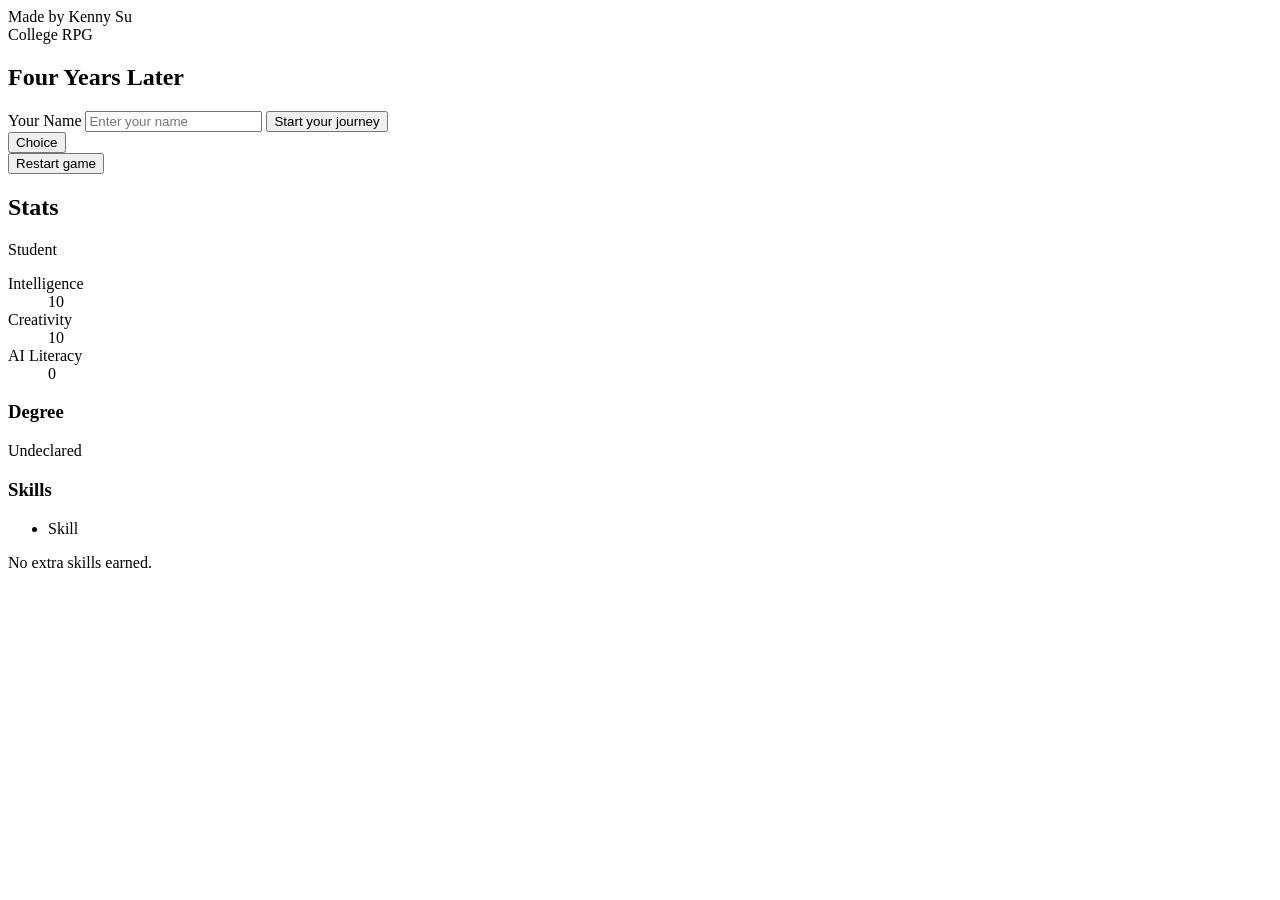
<file: demo/src/main/resources/templates/index.html>
<!DOCTYPE html>
<html lang="en" xmlns:th="http://www.thymeleaf.org">
<head>
    <meta charset="UTF-8">
    <meta name="viewport" content="width=device-width, initial-scale=1.0">
    <title th:text="${view.pageTitle}">Four Years Later</title>
    <link rel="stylesheet" th:href="@{/css/site.css}">
</head>
<body>
<main class="layout">
    <div class="site-credit">Made by Kenny Su</div>
    <section class="panel story">
        <div class="section-tag" th:text="${view.sectionLabel}">College RPG</div>
        <h1 th:text="${view.heading}">Four Years Later</h1>
        <div class="copy">
            <p th:each="line : ${view.lines}" th:text="${line}"></p>
        </div>

        <div class="name-entry" th:if="${view.state.step.name() == 'WELCOME'}">
            <form method="post" th:action="@{/begin}">
                <label class="field-label" for="playerName">Your Name</label>
                <input id="playerName" name="playerName" type="text" maxlength="60" placeholder="Enter your name" required>
                <button class="button primary" type="submit">Start your journey</button>
            </form>
        </div>

        <div class="choices" th:if="${view.state.step.name() != 'WELCOME'}">
            <form method="post" th:action="@{/choice}">
                <button
                        class="choice"
                        th:each="option : ${view.options}"
                        type="submit"
                        name="value"
                        th:value="${option.value}"
                        th:text="${option.label}">
                    Choice
                </button>
            </form>
        </div>

        <form class="restart" method="post" th:action="@{/start}">
            <button class="button ghost" type="submit">Restart game</button>
        </form>
    </section>

    <aside class="panel sidebar" th:if="${view.showStats}">
        <h2>Stats</h2>
        <p class="player-name" th:if="${!view.state.playerName.isEmpty()}" th:text="${view.state.playerName}">Student</p>
        <dl class="stats">
            <div>
                <dt>Intelligence</dt>
                <dd th:text="${view.state.intelligence}">10</dd>
            </div>
            <div>
                <dt>Creativity</dt>
                <dd th:text="${view.state.creativity}">10</dd>
            </div>
            <div>
                <dt>AI Literacy</dt>
                <dd th:text="${view.state.aiLiteracy}">0</dd>
            </div>
        </dl>

        <div class="summary" th:if="${view.showSummary}">
            <h3>Degree</h3>
            <p th:text="${view.state.major}">Undeclared</p>

            <h3>Skills</h3>
            <ul th:if="${!view.state.skills.isEmpty()}">
                <li th:each="skill : ${view.state.skills}" th:text="${skill}">Skill</li>
            </ul>
            <p th:if="${view.state.skills.isEmpty()}">No extra skills earned.</p>
        </div>
    </aside>
</main>
</body>
</html>
</file>
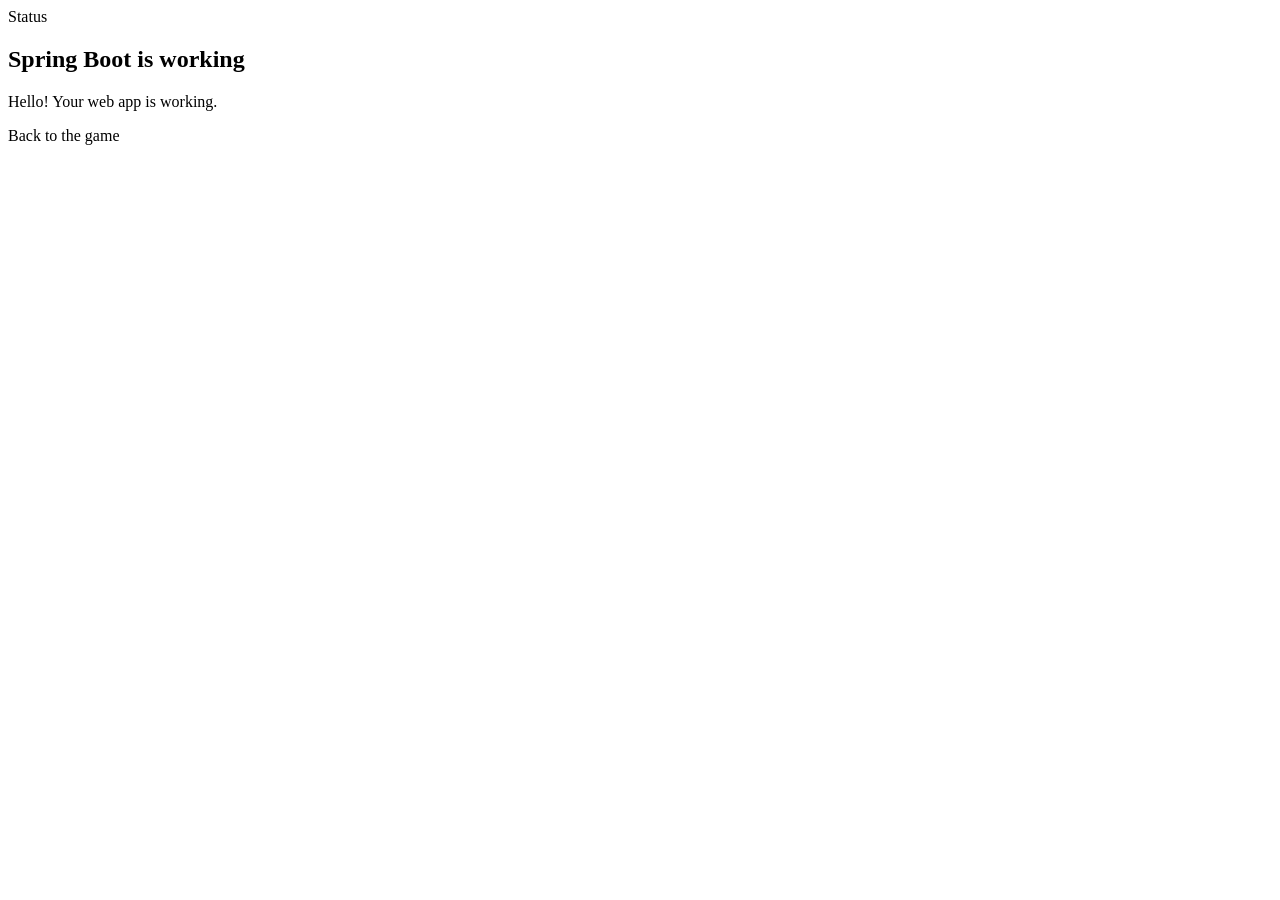
<file: demo/src/main/resources/templates/hello.html>
<!DOCTYPE html>
<html lang="en" xmlns:th="http://www.thymeleaf.org">
<head>
    <meta charset="UTF-8">
    <meta name="viewport" content="width=device-width, initial-scale=1.0">
    <title>Hello</title>
    <link rel="stylesheet" th:href="@{/css/site.css}">
</head>
<body>
<main class="layout single">
    <section class="panel story">
        <div class="section-tag">Status</div>
        <h1>Spring Boot is working</h1>
        <p th:text="${message}">Hello! Your web app is working.</p>
        <a class="button primary" th:href="@{/}">Back to the game</a>
    </section>
</main>
</body>
</html>
</file>
